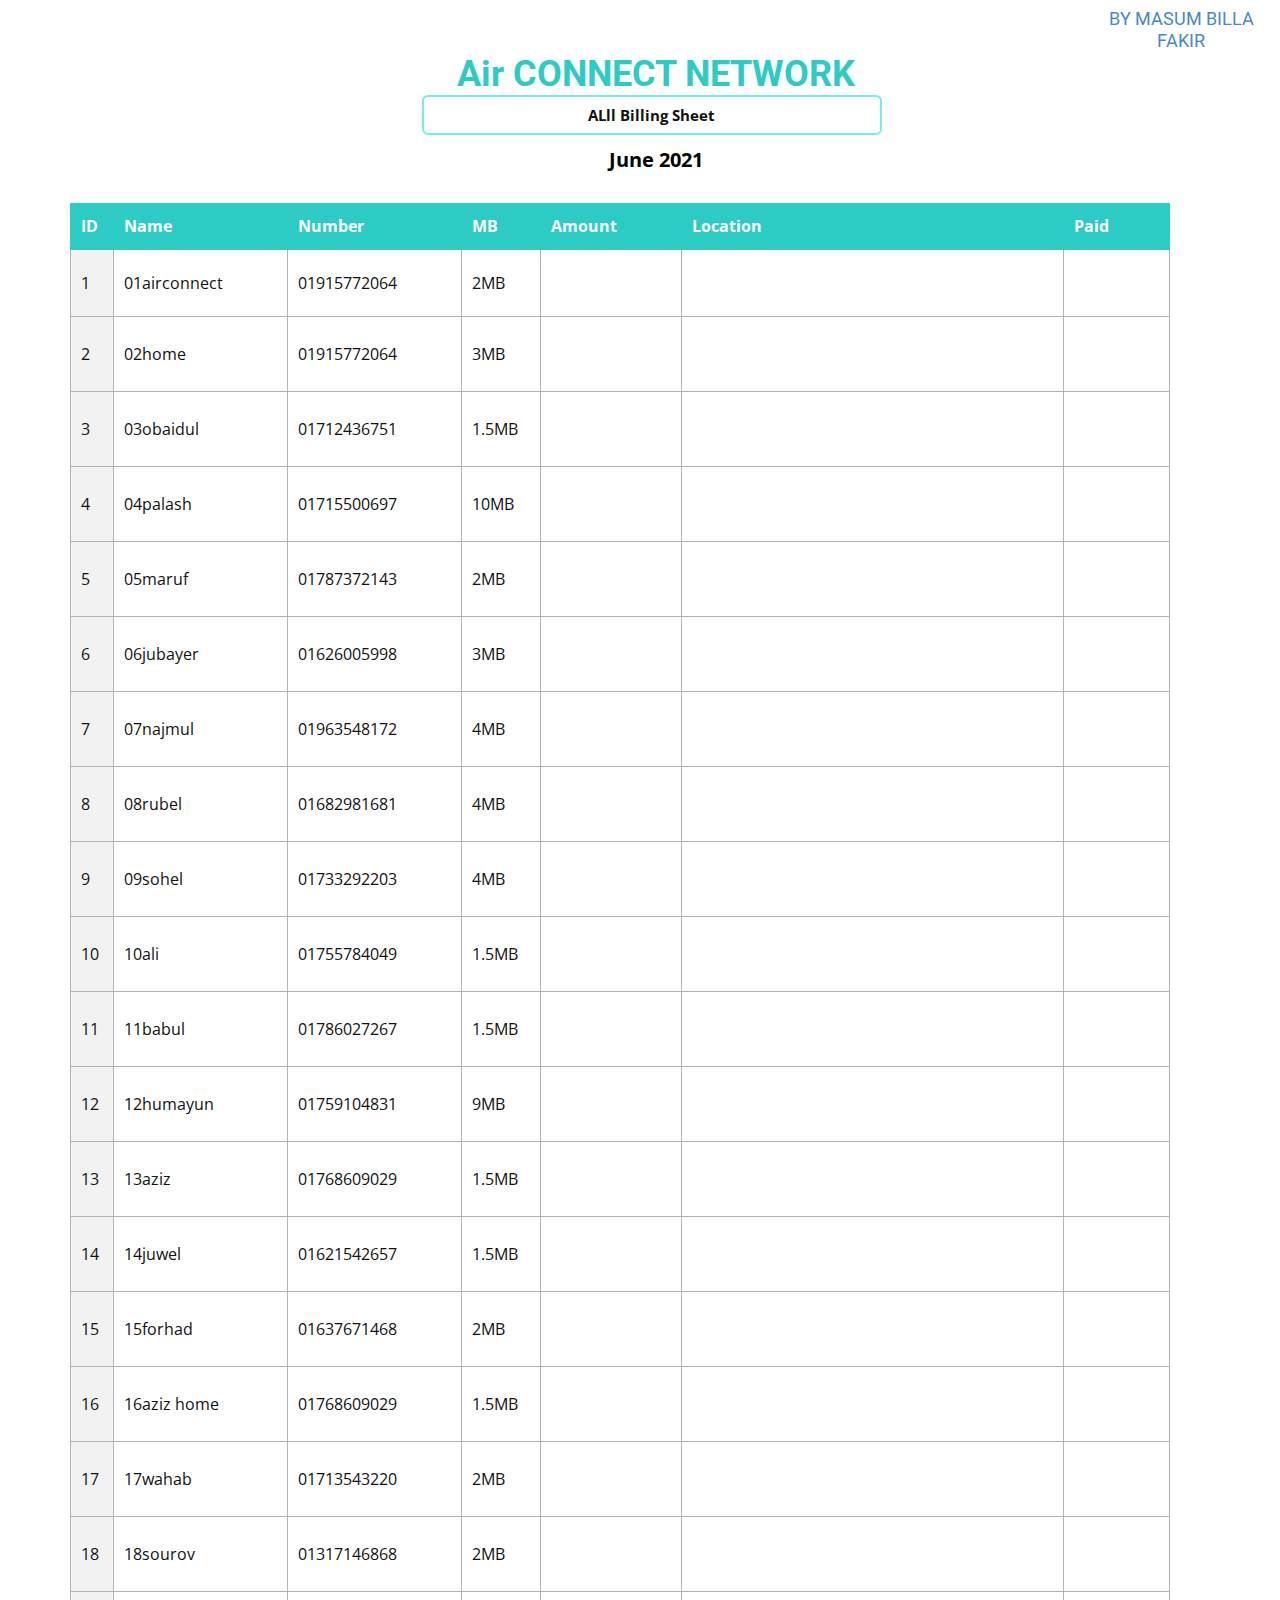
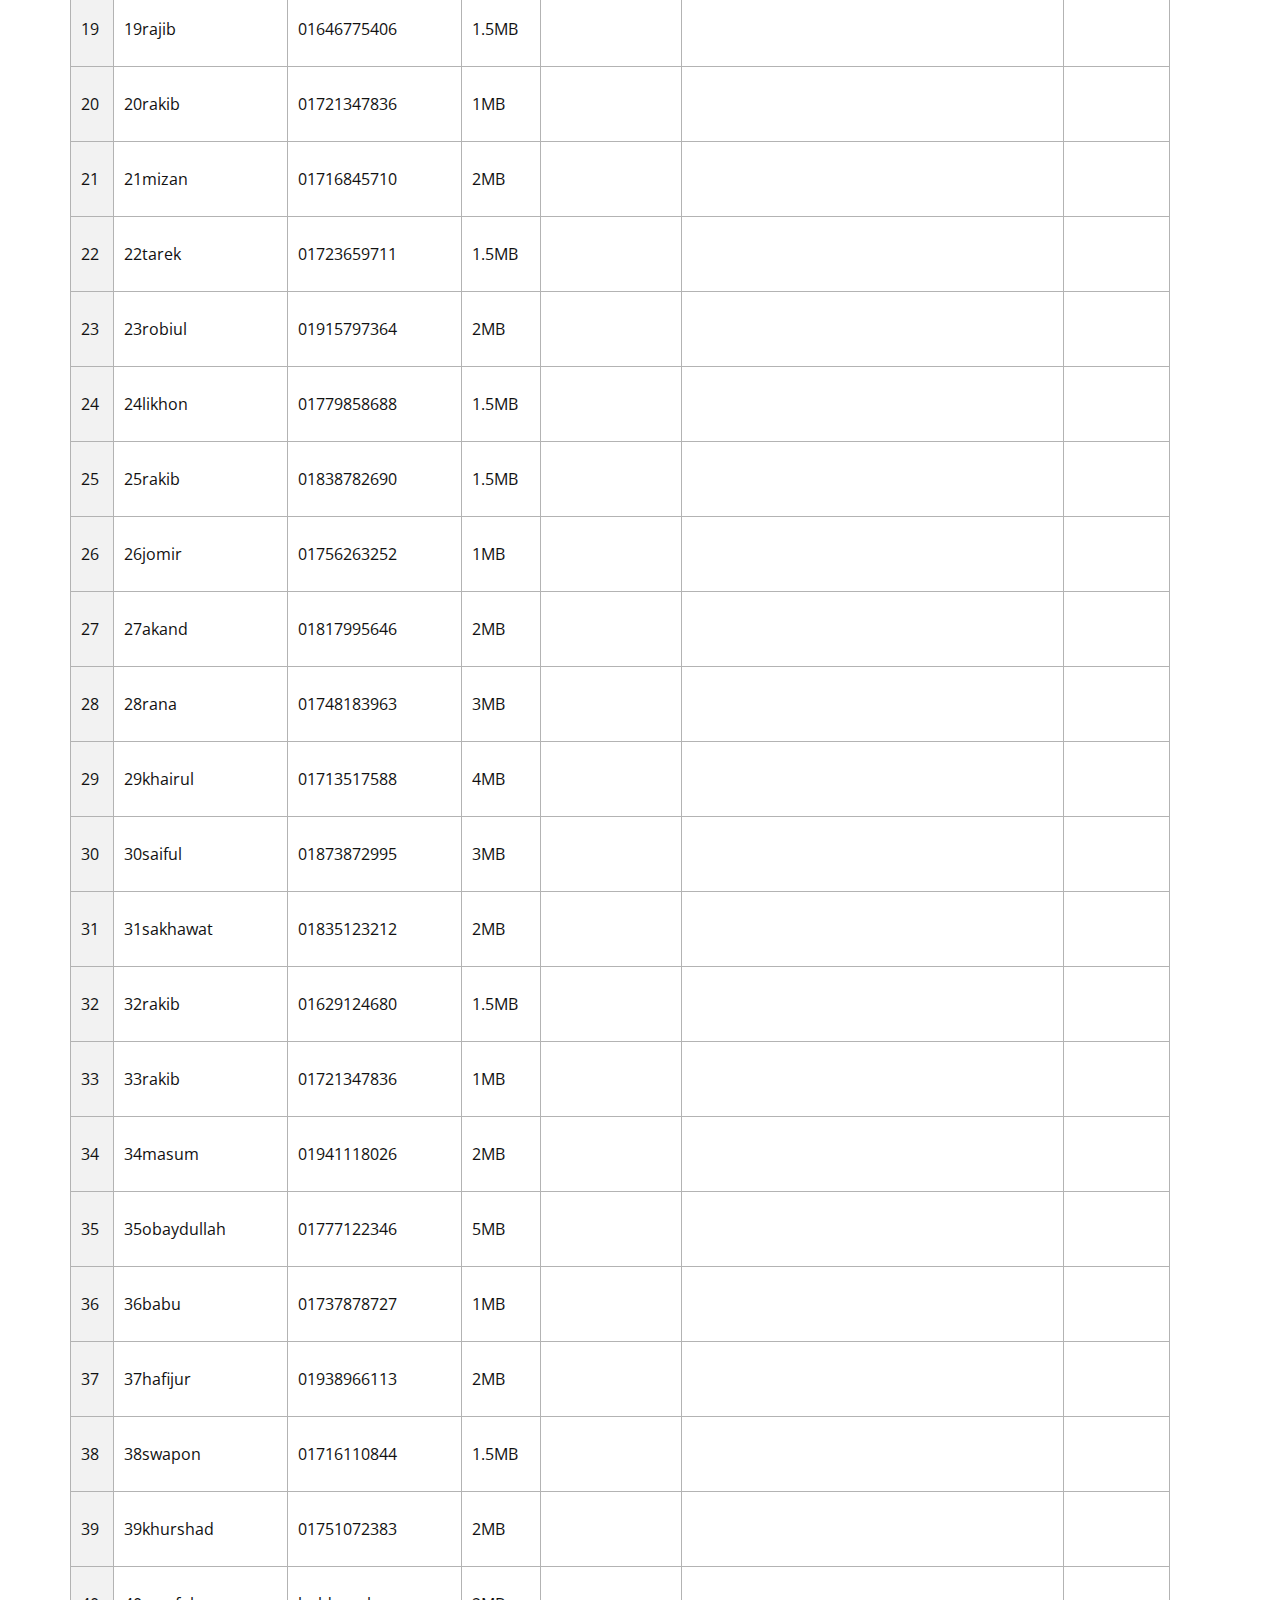
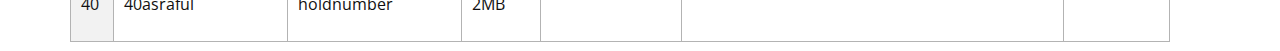
<file: index.html>
<!DOCTYPE html>
<html style="font-size: 16px;">
  <head>
    <meta name="viewport" content="width=device-width, initial-scale=1.0">
    <meta charset="utf-8">
    <meta name="keywords" content="Air CONNECT NETWORK">
    <meta name="description" content="">
    <meta name="page_type" content="np-template-header-footer-from-plugin">
    <title>Page 2</title>
    <link rel="stylesheet" href="nicepage.css" media="screen">
<link rel="stylesheet" href="Page-2.css" media="screen">
    <script class="u-script" type="text/javascript" src="jquery.js" defer=""></script>
    <script class="u-script" type="text/javascript" src="nicepage.js" defer=""></script>
    <meta name="generator" content="Nicepage 3.16.1, nicepage.com">
    <link id="u-theme-google-font" rel="stylesheet" href="https://fonts.googleapis.com/css?family=Roboto:100,100i,300,300i,400,400i,500,500i,700,700i,900,900i|Open+Sans:300,300i,400,400i,600,600i,700,700i,800,800i">
    
    
    <script type="application/ld+json">{
		"@context": "http://schema.org",
		"@type": "Organization",
		"name": "",
		"url": "index.html"
}</script>
    <meta property="og:title" content="Page 2">
    <meta property="og:type" content="website">
    <meta name="theme-color" content="#478ac9">
    <link rel="canonical" href="index.html">
    <meta property="og:url" content="index.html">
  </head>
  <body class="u-body">
    <section class="u-align-center u-clearfix u-section-1" id="sec-bb5a">
      <div class="u-clearfix u-sheet u-sheet-1">
        <h6 class="u-text u-text-1">
          <a class="u-active-none u-border-none u-btn u-button-link u-button-style u-hover-none u-none u-text-palette-1-base u-btn-1" href="null">BY MASUM BILLA FAKIR</a>
        </h6>
        <h2 class="u-text u-text-palette-4-base u-text-2">Air CONNECT NETWORK</h2>
        <a href="" class="u-border-2 u-border-palette-4-light-1 u-btn u-btn-round u-button-style u-hover-palette-2-base u-none u-radius-6 u-text-body-color u-text-hover-white u-btn-2">ALll Billing Sheet</a>
        <p class="u-large-text u-text u-text-black u-text-variant u-text-3">June 2021</p>
        <div class="u-table u-table-responsive u-table-1">
          <table class="u-table-entity u-table-entity-1">
            <colgroup>
              <col width="3.9%">
              <col width="15.8%">
              <col width="15.9%">
              <col width="7.2%">
              <col width="12.8%">
              <col width="34.8%">
              <col width="9.7%">
            </colgroup>
            <thead class="u-palette-4-base u-table-header u-table-header-1">
              <tr style="height: 46px;">
                <th class="u-border-1 u-border-palette-4-base u-table-cell">ID</th>
                <th class="u-border-1 u-border-palette-4-base u-table-cell">Name</th>
                <th class="u-border-1 u-border-palette-4-base u-table-cell">Number</th>
                <th class="u-border-1 u-border-palette-4-base u-table-cell">MB</th>
                <th class="u-border-1 u-border-palette-4-base u-table-cell">Amount</th>
                <th class="u-border-1 u-border-palette-4-base u-table-cell">Location</th>
                <th class="u-border-1 u-border-palette-4-base u-table-cell">Paid</th>
              </tr>
            </thead>
            <tbody class="u-table-body">
              <tr style="height: 67px;">
                <td class="u-border-1 u-border-grey-30 u-first-column u-grey-5 u-table-cell u-table-cell-8">1</td>
                <td class="u-border-1 u-border-grey-30 u-table-cell">01airconnect</td>
                <td class="u-border-1 u-border-grey-30 u-table-cell">01915772064</td>
                <td class="u-border-1 u-border-grey-30 u-table-cell">2MB</td>
                <td class="u-border-1 u-border-grey-30 u-table-cell"></td>
                <td class="u-border-1 u-border-grey-30 u-table-cell"></td>
                <td class="u-border-1 u-border-grey-30 u-table-cell"> &nbsp; </td>
              </tr>
              <tr style="height: 75px;">
                <td class="u-border-1 u-border-grey-30 u-first-column u-grey-5 u-table-cell u-table-cell-15">2</td>
                <td class="u-border-1 u-border-grey-30 u-table-cell">02home</td>
                <td class="u-border-1 u-border-grey-30 u-table-cell">01915772064</td>
                <td class="u-border-1 u-border-grey-30 u-table-cell">3MB</td>
                <td class="u-border-1 u-border-grey-30 u-table-cell"></td>
                <td class="u-border-1 u-border-grey-30 u-table-cell"></td>
                <td class="u-border-1 u-border-grey-30 u-table-cell"></td>
              </tr>
              <tr style="height: 75px;">
                <td class="u-border-1 u-border-grey-30 u-first-column u-grey-5 u-table-cell u-table-cell-22">3</td>
                <td class="u-border-1 u-border-grey-30 u-table-cell">03obaidul</td>
                <td class="u-border-1 u-border-grey-30 u-table-cell">01712436751</td>
                <td class="u-border-1 u-border-grey-30 u-table-cell">1.5MB</td>
                <td class="u-border-1 u-border-grey-30 u-table-cell"></td>
                <td class="u-border-1 u-border-grey-30 u-table-cell"></td>
                <td class="u-border-1 u-border-grey-30 u-table-cell"></td>
              </tr>
              <tr style="height: 75px;">
                <td class="u-border-1 u-border-grey-30 u-first-column u-grey-5 u-table-cell u-table-cell-29">4</td>
                <td class="u-border-1 u-border-grey-30 u-table-cell">04palash</td>
                <td class="u-border-1 u-border-grey-30 u-table-cell">01715500697</td>
                <td class="u-border-1 u-border-grey-30 u-table-cell">10MB</td>
                <td class="u-border-1 u-border-grey-30 u-table-cell"></td>
                <td class="u-border-1 u-border-grey-30 u-table-cell"></td>
                <td class="u-border-1 u-border-grey-30 u-table-cell"></td>
              </tr>
              <tr style="height: 75px;">
                <td class="u-border-1 u-border-grey-30 u-grey-5 u-table-cell u-table-cell-36">5</td>
                <td class="u-border-1 u-border-grey-30 u-table-cell">05maruf</td>
                <td class="u-border-1 u-border-grey-30 u-table-cell">01787372143</td>
                <td class="u-border-1 u-border-grey-30 u-table-cell">2MB</td>
                <td class="u-border-1 u-border-grey-30 u-table-cell"></td>
                <td class="u-border-1 u-border-grey-30 u-table-cell"></td>
                <td class="u-border-1 u-border-grey-30 u-table-cell"></td>
              </tr>
              <tr style="height: 75px;">
                <td class="u-border-1 u-border-grey-30 u-grey-5 u-table-cell u-table-cell-43">6</td>
                <td class="u-border-1 u-border-grey-30 u-table-cell">06jubayer</td>
                <td class="u-border-1 u-border-grey-30 u-table-cell">01626005998</td>
                <td class="u-border-1 u-border-grey-30 u-table-cell">3MB</td>
                <td class="u-border-1 u-border-grey-30 u-table-cell"></td>
                <td class="u-border-1 u-border-grey-30 u-table-cell"></td>
                <td class="u-border-1 u-border-grey-30 u-table-cell"></td>
              </tr>
              <tr style="height: 75px;">
                <td class="u-border-1 u-border-grey-30 u-grey-5 u-table-cell u-table-cell-50">7</td>
                <td class="u-border-1 u-border-grey-30 u-table-cell">07najmul</td>
                <td class="u-border-1 u-border-grey-30 u-table-cell">01963548172</td>
                <td class="u-border-1 u-border-grey-30 u-table-cell">4MB</td>
                <td class="u-border-1 u-border-grey-30 u-table-cell"></td>
                <td class="u-border-1 u-border-grey-30 u-table-cell"></td>
                <td class="u-border-1 u-border-grey-30 u-table-cell"></td>
              </tr>
              <tr style="height: 75px;">
                <td class="u-border-1 u-border-grey-30 u-grey-5 u-table-cell u-table-cell-57">8</td>
                <td class="u-border-1 u-border-grey-30 u-table-cell">08rubel</td>
                <td class="u-border-1 u-border-grey-30 u-table-cell">01682981681</td>
                <td class="u-border-1 u-border-grey-30 u-table-cell">4MB</td>
                <td class="u-border-1 u-border-grey-30 u-table-cell"></td>
                <td class="u-border-1 u-border-grey-30 u-table-cell"></td>
                <td class="u-border-1 u-border-grey-30 u-table-cell"></td>
              </tr>
              <tr style="height: 75px;">
                <td class="u-border-1 u-border-grey-30 u-grey-5 u-table-cell u-table-cell-64">9</td>
                <td class="u-border-1 u-border-grey-30 u-table-cell">09sohel</td>
                <td class="u-border-1 u-border-grey-30 u-table-cell">01733292203</td>
                <td class="u-border-1 u-border-grey-30 u-table-cell">4MB</td>
                <td class="u-border-1 u-border-grey-30 u-table-cell"></td>
                <td class="u-border-1 u-border-grey-30 u-table-cell"></td>
                <td class="u-border-1 u-border-grey-30 u-table-cell"></td>
              </tr>
              <tr style="height: 75px;">
                <td class="u-border-1 u-border-grey-30 u-grey-5 u-table-cell u-table-cell-71">10</td>
                <td class="u-border-1 u-border-grey-30 u-table-cell">10ali</td>
                <td class="u-border-1 u-border-grey-30 u-table-cell">01755784049</td>
                <td class="u-border-1 u-border-grey-30 u-table-cell">1.5MB</td>
                <td class="u-border-1 u-border-grey-30 u-table-cell"></td>
                <td class="u-border-1 u-border-grey-30 u-table-cell"></td>
                <td class="u-border-1 u-border-grey-30 u-table-cell"></td>
              </tr>
              <tr style="height: 75px;">
                <td class="u-border-1 u-border-grey-30 u-grey-5 u-table-cell u-table-cell-78">11</td>
                <td class="u-border-1 u-border-grey-30 u-table-cell">11babul</td>
                <td class="u-border-1 u-border-grey-30 u-table-cell">01786027267</td>
                <td class="u-border-1 u-border-grey-30 u-table-cell">1.5MB</td>
                <td class="u-border-1 u-border-grey-30 u-table-cell"></td>
                <td class="u-border-1 u-border-grey-30 u-table-cell"></td>
                <td class="u-border-1 u-border-grey-30 u-table-cell"></td>
              </tr>
              <tr style="height: 75px;">
                <td class="u-border-1 u-border-grey-30 u-grey-5 u-table-cell u-table-cell-85">12</td>
                <td class="u-border-1 u-border-grey-30 u-table-cell">12humayun</td>
                <td class="u-border-1 u-border-grey-30 u-table-cell">01759104831</td>
                <td class="u-border-1 u-border-grey-30 u-table-cell">9MB</td>
                <td class="u-border-1 u-border-grey-30 u-table-cell"></td>
                <td class="u-border-1 u-border-grey-30 u-table-cell"></td>
                <td class="u-border-1 u-border-grey-30 u-table-cell"></td>
              </tr>
              <tr style="height: 75px;">
                <td class="u-border-1 u-border-grey-30 u-grey-5 u-table-cell u-table-cell-92">13</td>
                <td class="u-border-1 u-border-grey-30 u-table-cell">13aziz</td>
                <td class="u-border-1 u-border-grey-30 u-table-cell">01768609029</td>
                <td class="u-border-1 u-border-grey-30 u-table-cell">1.5MB</td>
                <td class="u-border-1 u-border-grey-30 u-table-cell"></td>
                <td class="u-border-1 u-border-grey-30 u-table-cell"></td>
                <td class="u-border-1 u-border-grey-30 u-table-cell"></td>
              </tr>
              <tr style="height: 75px;">
                <td class="u-border-1 u-border-grey-30 u-grey-5 u-table-cell u-table-cell-99">14</td>
                <td class="u-border-1 u-border-grey-30 u-table-cell">14juwel</td>
                <td class="u-border-1 u-border-grey-30 u-table-cell">01621542657</td>
                <td class="u-border-1 u-border-grey-30 u-table-cell">1.5MB</td>
                <td class="u-border-1 u-border-grey-30 u-table-cell"></td>
                <td class="u-border-1 u-border-grey-30 u-table-cell"></td>
                <td class="u-border-1 u-border-grey-30 u-table-cell"></td>
              </tr>
              <tr style="height: 75px;">
                <td class="u-border-1 u-border-grey-30 u-grey-5 u-table-cell u-table-cell-106">15</td>
                <td class="u-border-1 u-border-grey-30 u-table-cell">15forhad</td>
                <td class="u-border-1 u-border-grey-30 u-table-cell">01637671468</td>
                <td class="u-border-1 u-border-grey-30 u-table-cell">2MB</td>
                <td class="u-border-1 u-border-grey-30 u-table-cell"></td>
                <td class="u-border-1 u-border-grey-30 u-table-cell"></td>
                <td class="u-border-1 u-border-grey-30 u-table-cell"></td>
              </tr>
              <tr style="height: 75px;">
                <td class="u-border-1 u-border-grey-30 u-grey-5 u-table-cell u-table-cell-113">16</td>
                <td class="u-border-1 u-border-grey-30 u-table-cell">16aziz home</td>
                <td class="u-border-1 u-border-grey-30 u-table-cell">01768609029</td>
                <td class="u-border-1 u-border-grey-30 u-table-cell">1.5MB</td>
                <td class="u-border-1 u-border-grey-30 u-table-cell"></td>
                <td class="u-border-1 u-border-grey-30 u-table-cell"></td>
                <td class="u-border-1 u-border-grey-30 u-table-cell"></td>
              </tr>
              <tr style="height: 75px;">
                <td class="u-border-1 u-border-grey-30 u-grey-5 u-table-cell u-table-cell-120">17</td>
                <td class="u-border-1 u-border-grey-30 u-table-cell">17wahab</td>
                <td class="u-border-1 u-border-grey-30 u-table-cell">01713543220</td>
                <td class="u-border-1 u-border-grey-30 u-table-cell">2MB</td>
                <td class="u-border-1 u-border-grey-30 u-table-cell"></td>
                <td class="u-border-1 u-border-grey-30 u-table-cell"></td>
                <td class="u-border-1 u-border-grey-30 u-table-cell"></td>
              </tr>
              <tr style="height: 75px;">
                <td class="u-border-1 u-border-grey-30 u-grey-5 u-table-cell u-table-cell-127">18</td>
                <td class="u-border-1 u-border-grey-30 u-table-cell">18sourov</td>
                <td class="u-border-1 u-border-grey-30 u-table-cell">01317146868</td>
                <td class="u-border-1 u-border-grey-30 u-table-cell">2MB</td>
                <td class="u-border-1 u-border-grey-30 u-table-cell"></td>
                <td class="u-border-1 u-border-grey-30 u-table-cell"></td>
                <td class="u-border-1 u-border-grey-30 u-table-cell"></td>
              </tr>
              <tr style="height: 75px;">
                <td class="u-border-1 u-border-grey-30 u-grey-5 u-table-cell u-table-cell-134">19</td>
                <td class="u-border-1 u-border-grey-30 u-table-cell">19rajib</td>
                <td class="u-border-1 u-border-grey-30 u-table-cell">01646775406</td>
                <td class="u-border-1 u-border-grey-30 u-table-cell">1.5MB</td>
                <td class="u-border-1 u-border-grey-30 u-table-cell"></td>
                <td class="u-border-1 u-border-grey-30 u-table-cell"></td>
                <td class="u-border-1 u-border-grey-30 u-table-cell"></td>
              </tr>
              <tr style="height: 75px;">
                <td class="u-border-1 u-border-grey-30 u-grey-5 u-table-cell u-table-cell-141">20</td>
                <td class="u-border-1 u-border-grey-30 u-table-cell">20rakib</td>
                <td class="u-border-1 u-border-grey-30 u-table-cell">01721347836</td>
                <td class="u-border-1 u-border-grey-30 u-table-cell">1MB</td>
                <td class="u-border-1 u-border-grey-30 u-table-cell"></td>
                <td class="u-border-1 u-border-grey-30 u-table-cell"></td>
                <td class="u-border-1 u-border-grey-30 u-table-cell"></td>
              </tr>
              <tr style="height: 75px;">
                <td class="u-border-1 u-border-grey-30 u-grey-5 u-table-cell u-table-cell-148">21</td>
                <td class="u-border-1 u-border-grey-30 u-table-cell">21mizan</td>
                <td class="u-border-1 u-border-grey-30 u-table-cell">01716845710</td>
                <td class="u-border-1 u-border-grey-30 u-table-cell">2MB</td>
                <td class="u-border-1 u-border-grey-30 u-table-cell"></td>
                <td class="u-border-1 u-border-grey-30 u-table-cell"></td>
                <td class="u-border-1 u-border-grey-30 u-table-cell"></td>
              </tr>
              <tr style="height: 75px;">
                <td class="u-border-1 u-border-grey-30 u-grey-5 u-table-cell u-table-cell-155">22</td>
                <td class="u-border-1 u-border-grey-30 u-table-cell">22tarek</td>
                <td class="u-border-1 u-border-grey-30 u-table-cell">01723659711</td>
                <td class="u-border-1 u-border-grey-30 u-table-cell">1.5MB</td>
                <td class="u-border-1 u-border-grey-30 u-table-cell"></td>
                <td class="u-border-1 u-border-grey-30 u-table-cell"></td>
                <td class="u-border-1 u-border-grey-30 u-table-cell"></td>
              </tr>
              <tr style="height: 75px;">
                <td class="u-border-1 u-border-grey-30 u-grey-5 u-table-cell u-table-cell-162">23</td>
                <td class="u-border-1 u-border-grey-30 u-table-cell">23robiul</td>
                <td class="u-border-1 u-border-grey-30 u-table-cell">01915797364</td>
                <td class="u-border-1 u-border-grey-30 u-table-cell">2MB</td>
                <td class="u-border-1 u-border-grey-30 u-table-cell"></td>
                <td class="u-border-1 u-border-grey-30 u-table-cell"></td>
                <td class="u-border-1 u-border-grey-30 u-table-cell"></td>
              </tr>
              <tr style="height: 75px;">
                <td class="u-border-1 u-border-grey-30 u-grey-5 u-table-cell u-table-cell-169">24</td>
                <td class="u-border-1 u-border-grey-30 u-table-cell">24likhon</td>
                <td class="u-border-1 u-border-grey-30 u-table-cell">01779858688</td>
                <td class="u-border-1 u-border-grey-30 u-table-cell">1.5MB</td>
                <td class="u-border-1 u-border-grey-30 u-table-cell"></td>
                <td class="u-border-1 u-border-grey-30 u-table-cell"></td>
                <td class="u-border-1 u-border-grey-30 u-table-cell"></td>
              </tr>
              <tr style="height: 75px;">
                <td class="u-border-1 u-border-grey-30 u-grey-5 u-table-cell u-table-cell-176">25</td>
                <td class="u-border-1 u-border-grey-30 u-table-cell">25rakib</td>
                <td class="u-border-1 u-border-grey-30 u-table-cell">01838782690</td>
                <td class="u-border-1 u-border-grey-30 u-table-cell">1.5MB</td>
                <td class="u-border-1 u-border-grey-30 u-table-cell"></td>
                <td class="u-border-1 u-border-grey-30 u-table-cell"></td>
                <td class="u-border-1 u-border-grey-30 u-table-cell"></td>
              </tr>
              <tr style="height: 75px;">
                <td class="u-border-1 u-border-grey-30 u-grey-5 u-table-cell u-table-cell-183">26</td>
                <td class="u-border-1 u-border-grey-30 u-table-cell">26jomir</td>
                <td class="u-border-1 u-border-grey-30 u-table-cell">01756263252</td>
                <td class="u-border-1 u-border-grey-30 u-table-cell">1MB</td>
                <td class="u-border-1 u-border-grey-30 u-table-cell"></td>
                <td class="u-border-1 u-border-grey-30 u-table-cell"></td>
                <td class="u-border-1 u-border-grey-30 u-table-cell"></td>
              </tr>
              <tr style="height: 75px;">
                <td class="u-border-1 u-border-grey-30 u-grey-5 u-table-cell u-table-cell-190">27</td>
                <td class="u-border-1 u-border-grey-30 u-table-cell">27akand</td>
                <td class="u-border-1 u-border-grey-30 u-table-cell">01817995646</td>
                <td class="u-border-1 u-border-grey-30 u-table-cell">2MB</td>
                <td class="u-border-1 u-border-grey-30 u-table-cell"></td>
                <td class="u-border-1 u-border-grey-30 u-table-cell"></td>
                <td class="u-border-1 u-border-grey-30 u-table-cell"></td>
              </tr>
              <tr style="height: 75px;">
                <td class="u-border-1 u-border-grey-30 u-grey-5 u-table-cell u-table-cell-197">28</td>
                <td class="u-border-1 u-border-grey-30 u-table-cell">28rana</td>
                <td class="u-border-1 u-border-grey-30 u-table-cell">01748183963</td>
                <td class="u-border-1 u-border-grey-30 u-table-cell">3MB</td>
                <td class="u-border-1 u-border-grey-30 u-table-cell"></td>
                <td class="u-border-1 u-border-grey-30 u-table-cell"></td>
                <td class="u-border-1 u-border-grey-30 u-table-cell"></td>
              </tr>
              <tr style="height: 75px;">
                <td class="u-border-1 u-border-grey-30 u-grey-5 u-table-cell u-table-cell-204">29</td>
                <td class="u-border-1 u-border-grey-30 u-table-cell">29khairul</td>
                <td class="u-border-1 u-border-grey-30 u-table-cell">01713517588</td>
                <td class="u-border-1 u-border-grey-30 u-table-cell">4MB</td>
                <td class="u-border-1 u-border-grey-30 u-table-cell"></td>
                <td class="u-border-1 u-border-grey-30 u-table-cell"></td>
                <td class="u-border-1 u-border-grey-30 u-table-cell"></td>
              </tr>
              <tr style="height: 75px;">
                <td class="u-border-1 u-border-grey-30 u-grey-5 u-table-cell u-table-cell-211">30</td>
                <td class="u-border-1 u-border-grey-30 u-table-cell">30saiful</td>
                <td class="u-border-1 u-border-grey-30 u-table-cell">01873872995</td>
                <td class="u-border-1 u-border-grey-30 u-table-cell">3MB</td>
                <td class="u-border-1 u-border-grey-30 u-table-cell"></td>
                <td class="u-border-1 u-border-grey-30 u-table-cell"></td>
                <td class="u-border-1 u-border-grey-30 u-table-cell"></td>
              </tr>
              <tr style="height: 75px;">
                <td class="u-border-1 u-border-grey-30 u-grey-5 u-table-cell u-table-cell-218">31</td>
                <td class="u-border-1 u-border-grey-30 u-table-cell">31sakhawat</td>
                <td class="u-border-1 u-border-grey-30 u-table-cell">01835123212</td>
                <td class="u-border-1 u-border-grey-30 u-table-cell">2MB</td>
                <td class="u-border-1 u-border-grey-30 u-table-cell"></td>
                <td class="u-border-1 u-border-grey-30 u-table-cell"></td>
                <td class="u-border-1 u-border-grey-30 u-table-cell"></td>
              </tr>
              <tr style="height: 75px;">
                <td class="u-border-1 u-border-grey-30 u-grey-5 u-table-cell u-table-cell-225">32</td>
                <td class="u-border-1 u-border-grey-30 u-table-cell">32rakib</td>
                <td class="u-border-1 u-border-grey-30 u-table-cell">01629124680</td>
                <td class="u-border-1 u-border-grey-30 u-table-cell">1.5MB</td>
                <td class="u-border-1 u-border-grey-30 u-table-cell"></td>
                <td class="u-border-1 u-border-grey-30 u-table-cell"></td>
                <td class="u-border-1 u-border-grey-30 u-table-cell"></td>
              </tr>
              <tr style="height: 75px;">
                <td class="u-border-1 u-border-grey-30 u-grey-5 u-table-cell u-table-cell-232">33</td>
                <td class="u-border-1 u-border-grey-30 u-table-cell">33rakib</td>
                <td class="u-border-1 u-border-grey-30 u-table-cell">01721347836</td>
                <td class="u-border-1 u-border-grey-30 u-table-cell">1MB</td>
                <td class="u-border-1 u-border-grey-30 u-table-cell"></td>
                <td class="u-border-1 u-border-grey-30 u-table-cell"></td>
                <td class="u-border-1 u-border-grey-30 u-table-cell"></td>
              </tr>
              <tr style="height: 75px;">
                <td class="u-border-1 u-border-grey-30 u-grey-5 u-table-cell u-table-cell-239">34</td>
                <td class="u-border-1 u-border-grey-30 u-table-cell">34masum</td>
                <td class="u-border-1 u-border-grey-30 u-table-cell">01941118026</td>
                <td class="u-border-1 u-border-grey-30 u-table-cell">2MB</td>
                <td class="u-border-1 u-border-grey-30 u-table-cell"></td>
                <td class="u-border-1 u-border-grey-30 u-table-cell"></td>
                <td class="u-border-1 u-border-grey-30 u-table-cell"></td>
              </tr>
              <tr style="height: 75px;">
                <td class="u-border-1 u-border-grey-30 u-grey-5 u-table-cell u-table-cell-246">35</td>
                <td class="u-border-1 u-border-grey-30 u-table-cell">35obaydullah</td>
                <td class="u-border-1 u-border-grey-30 u-table-cell">01777122346</td>
                <td class="u-border-1 u-border-grey-30 u-table-cell">5MB</td>
                <td class="u-border-1 u-border-grey-30 u-table-cell"></td>
                <td class="u-border-1 u-border-grey-30 u-table-cell"></td>
                <td class="u-border-1 u-border-grey-30 u-table-cell"></td>
              </tr>
              <tr style="height: 75px;">
                <td class="u-border-1 u-border-grey-30 u-grey-5 u-table-cell u-table-cell-253">36</td>
                <td class="u-border-1 u-border-grey-30 u-table-cell">36babu</td>
                <td class="u-border-1 u-border-grey-30 u-table-cell">01737878727</td>
                <td class="u-border-1 u-border-grey-30 u-table-cell">1MB</td>
                <td class="u-border-1 u-border-grey-30 u-table-cell"></td>
                <td class="u-border-1 u-border-grey-30 u-table-cell"></td>
                <td class="u-border-1 u-border-grey-30 u-table-cell"></td>
              </tr>
              <tr style="height: 75px;">
                <td class="u-border-1 u-border-grey-30 u-grey-5 u-table-cell u-table-cell-260">37</td>
                <td class="u-border-1 u-border-grey-30 u-table-cell">37hafijur</td>
                <td class="u-border-1 u-border-grey-30 u-table-cell">01938966113</td>
                <td class="u-border-1 u-border-grey-30 u-table-cell">2MB</td>
                <td class="u-border-1 u-border-grey-30 u-table-cell"></td>
                <td class="u-border-1 u-border-grey-30 u-table-cell"></td>
                <td class="u-border-1 u-border-grey-30 u-table-cell"></td>
              </tr>
              <tr style="height: 75px;">
                <td class="u-border-1 u-border-grey-30 u-grey-5 u-table-cell u-table-cell-267">38</td>
                <td class="u-border-1 u-border-grey-30 u-table-cell">38swapon</td>
                <td class="u-border-1 u-border-grey-30 u-table-cell">01716110844</td>
                <td class="u-border-1 u-border-grey-30 u-table-cell">1.5MB</td>
                <td class="u-border-1 u-border-grey-30 u-table-cell"></td>
                <td class="u-border-1 u-border-grey-30 u-table-cell"></td>
                <td class="u-border-1 u-border-grey-30 u-table-cell"></td>
              </tr>
              <tr style="height: 75px;">
                <td class="u-border-1 u-border-grey-30 u-grey-5 u-table-cell u-table-cell-274">39</td>
                <td class="u-border-1 u-border-grey-30 u-table-cell">39khurshad</td>
                <td class="u-border-1 u-border-grey-30 u-table-cell">01751072383</td>
                <td class="u-border-1 u-border-grey-30 u-table-cell">2MB</td>
                <td class="u-border-1 u-border-grey-30 u-table-cell"></td>
                <td class="u-border-1 u-border-grey-30 u-table-cell"></td>
                <td class="u-border-1 u-border-grey-30 u-table-cell"></td>
              </tr>
              <tr style="height: 75px;">
                <td class="u-border-1 u-border-grey-30 u-grey-5 u-table-cell u-table-cell-281">40</td>
                <td class="u-border-1 u-border-grey-30 u-table-cell">40asraful</td>
                <td class="u-border-1 u-border-grey-30 u-table-cell">holdnumber</td>
                <td class="u-border-1 u-border-grey-30 u-table-cell">2MB</td>
                <td class="u-border-1 u-border-grey-30 u-table-cell"></td>
                <td class="u-border-1 u-border-grey-30 u-table-cell"></td>
                <td class="u-border-1 u-border-grey-30 u-table-cell"></td>
              </tr>
            </tbody>
          </table>
        </div>
      </div>
    </section>
    
    
    
  </body>
</html>
</file>
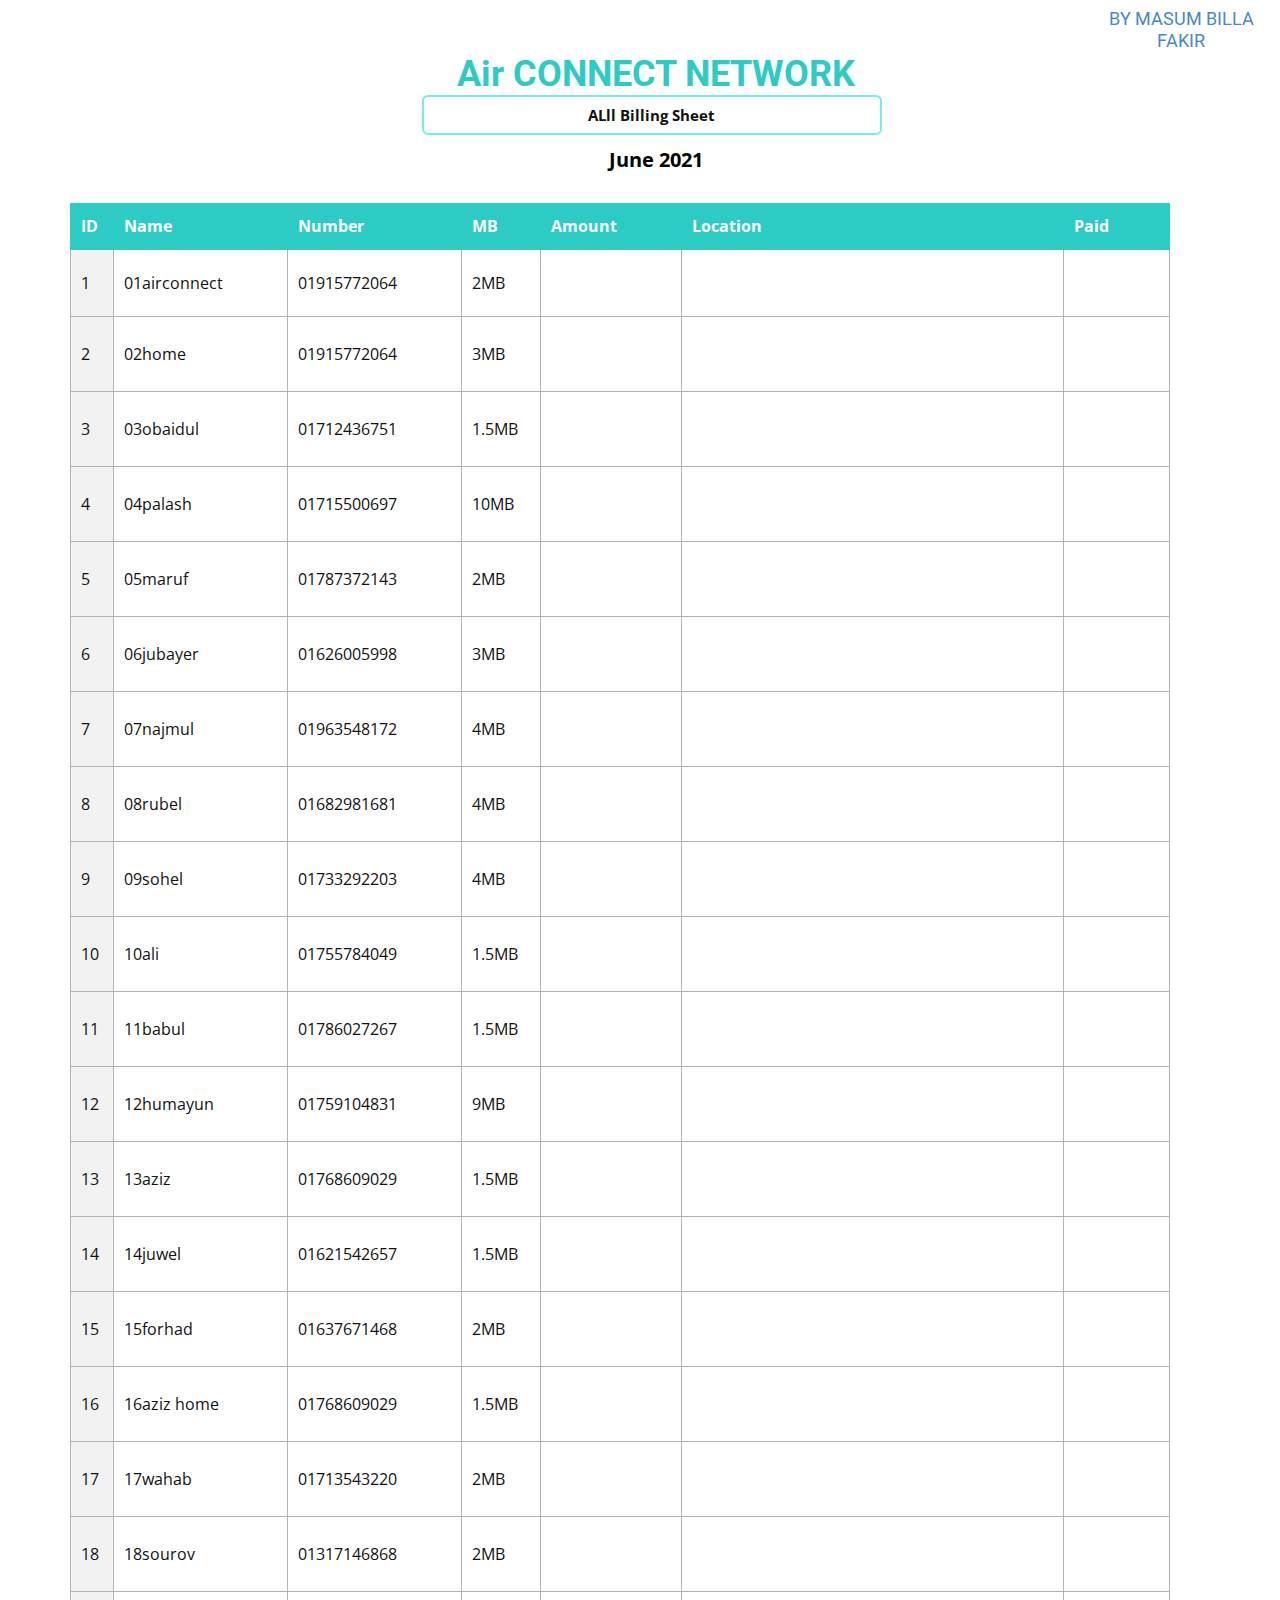
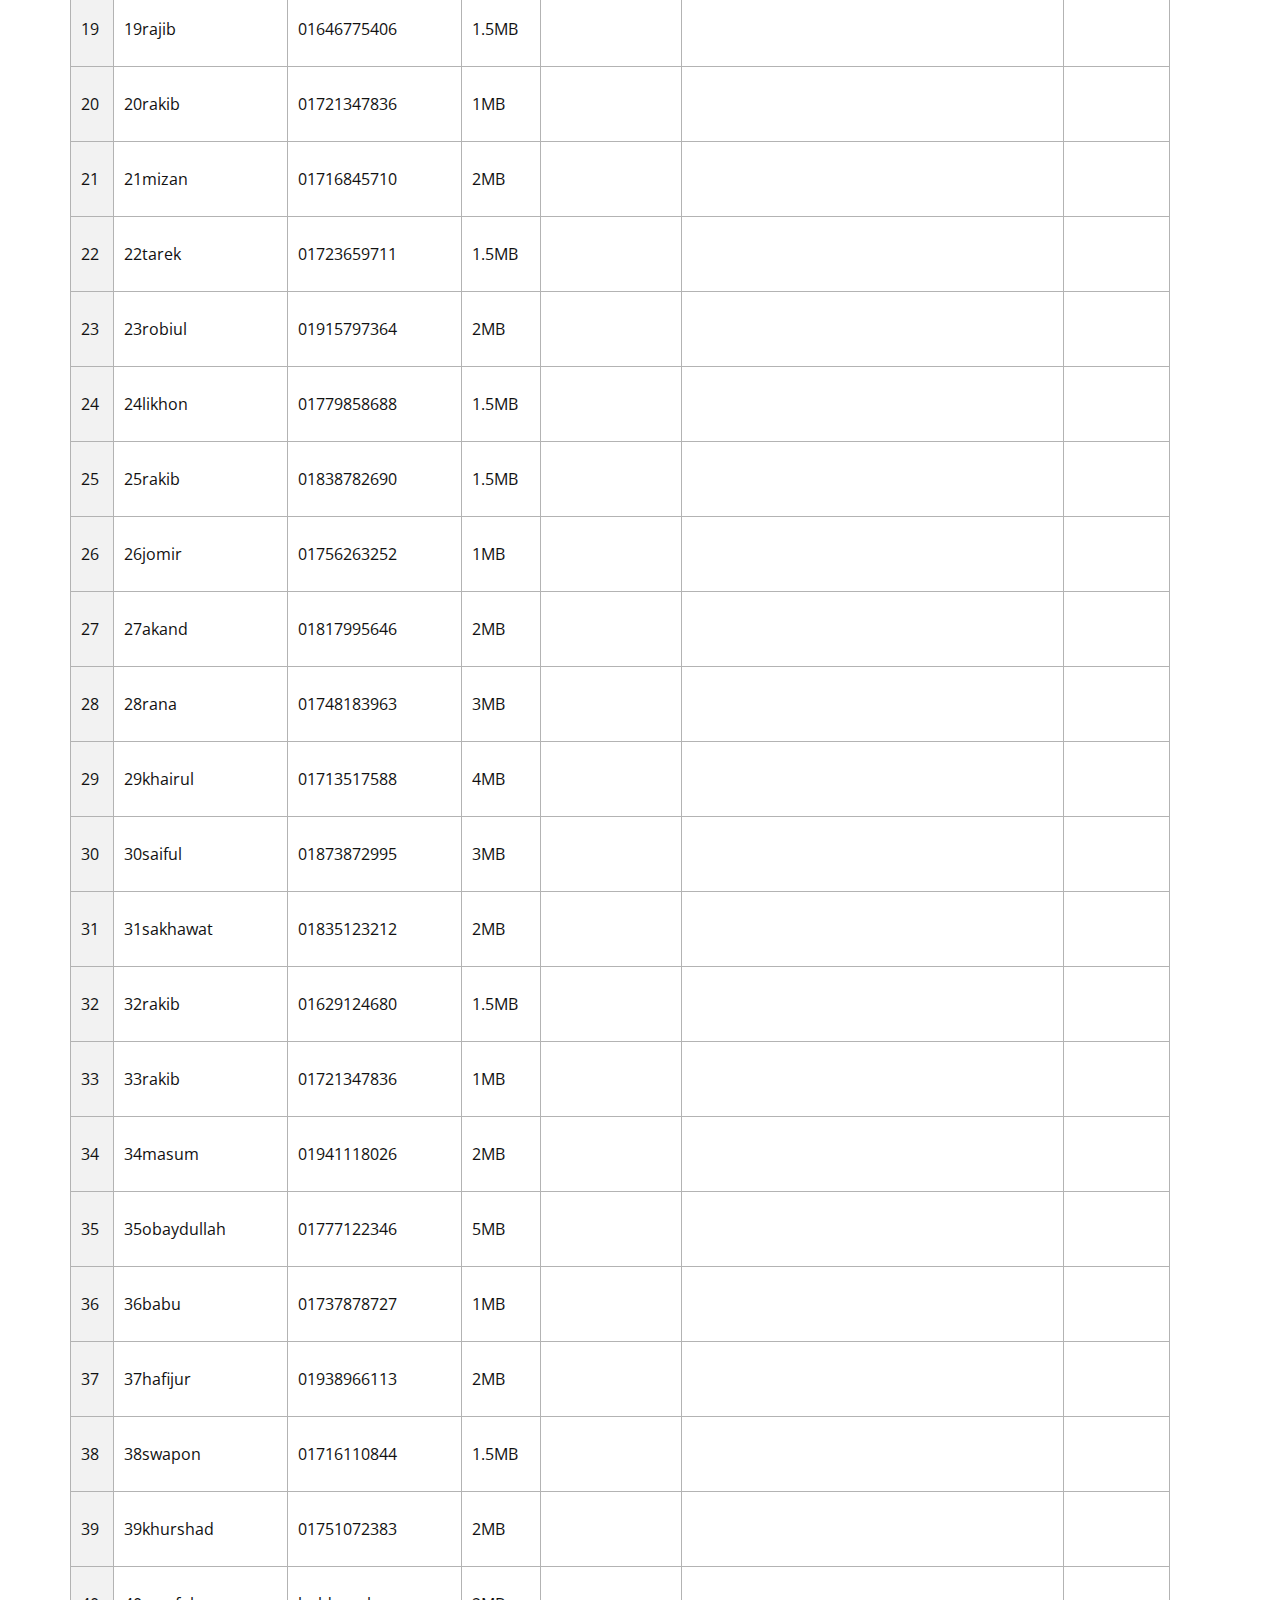
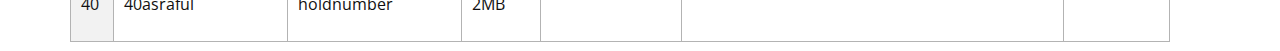
<file: Page-2.html>
<!DOCTYPE html>
<html style="font-size: 16px;">
  <head>
    <meta name="viewport" content="width=device-width, initial-scale=1.0">
    <meta charset="utf-8">
    <meta name="keywords" content="Air CONNECT NETWORK">
    <meta name="description" content="">
    <meta name="page_type" content="np-template-header-footer-from-plugin">
    <title>Page 2</title>
    <link rel="stylesheet" href="nicepage.css" media="screen">
<link rel="stylesheet" href="Page-2.css" media="screen">
    <script class="u-script" type="text/javascript" src="jquery.js" defer=""></script>
    <script class="u-script" type="text/javascript" src="nicepage.js" defer=""></script>
    <meta name="generator" content="Nicepage 3.16.1, nicepage.com">
    <link id="u-theme-google-font" rel="stylesheet" href="https://fonts.googleapis.com/css?family=Roboto:100,100i,300,300i,400,400i,500,500i,700,700i,900,900i|Open+Sans:300,300i,400,400i,600,600i,700,700i,800,800i">
    
    
    <script type="application/ld+json">{
		"@context": "http://schema.org",
		"@type": "Organization",
		"name": "",
		"url": "index.html"
}</script>
    <meta property="og:title" content="Page 2">
    <meta property="og:type" content="website">
    <meta name="theme-color" content="#478ac9">
    <link rel="canonical" href="index.html">
    <meta property="og:url" content="index.html">
  </head>
  <body class="u-body">
    <section class="u-align-center u-clearfix u-section-1" id="sec-bb5a">
      <div class="u-clearfix u-sheet u-sheet-1">
        <h6 class="u-text u-text-1">
          <a class="u-active-none u-border-none u-btn u-button-link u-button-style u-hover-none u-none u-text-palette-1-base u-btn-1" href="null">BY MASUM BILLA FAKIR</a>
        </h6>
        <h2 class="u-text u-text-palette-4-base u-text-2">Air CONNECT NETWORK</h2>
        <a href="" class="u-border-2 u-border-palette-4-light-1 u-btn u-btn-round u-button-style u-hover-palette-2-base u-none u-radius-6 u-text-body-color u-text-hover-white u-btn-2">ALll Billing Sheet</a>
        <p class="u-large-text u-text u-text-black u-text-variant u-text-3">June 2021</p>
        <div class="u-table u-table-responsive u-table-1">
          <table class="u-table-entity u-table-entity-1">
            <colgroup>
              <col width="3.9%">
              <col width="15.8%">
              <col width="15.9%">
              <col width="7.2%">
              <col width="12.8%">
              <col width="34.8%">
              <col width="9.7%">
            </colgroup>
            <thead class="u-palette-4-base u-table-header u-table-header-1">
              <tr style="height: 46px;">
                <th class="u-border-1 u-border-palette-4-base u-table-cell">ID</th>
                <th class="u-border-1 u-border-palette-4-base u-table-cell">Name</th>
                <th class="u-border-1 u-border-palette-4-base u-table-cell">Number</th>
                <th class="u-border-1 u-border-palette-4-base u-table-cell">MB</th>
                <th class="u-border-1 u-border-palette-4-base u-table-cell">Amount</th>
                <th class="u-border-1 u-border-palette-4-base u-table-cell">Location</th>
                <th class="u-border-1 u-border-palette-4-base u-table-cell">Paid</th>
              </tr>
            </thead>
            <tbody class="u-table-body">
              <tr style="height: 67px;">
                <td class="u-border-1 u-border-grey-30 u-first-column u-grey-5 u-table-cell u-table-cell-8">1</td>
                <td class="u-border-1 u-border-grey-30 u-table-cell">01airconnect</td>
                <td class="u-border-1 u-border-grey-30 u-table-cell">01915772064</td>
                <td class="u-border-1 u-border-grey-30 u-table-cell">2MB</td>
                <td class="u-border-1 u-border-grey-30 u-table-cell"></td>
                <td class="u-border-1 u-border-grey-30 u-table-cell"></td>
                <td class="u-border-1 u-border-grey-30 u-table-cell"> &nbsp; </td>
              </tr>
              <tr style="height: 75px;">
                <td class="u-border-1 u-border-grey-30 u-first-column u-grey-5 u-table-cell u-table-cell-15">2</td>
                <td class="u-border-1 u-border-grey-30 u-table-cell">02home</td>
                <td class="u-border-1 u-border-grey-30 u-table-cell">01915772064</td>
                <td class="u-border-1 u-border-grey-30 u-table-cell">3MB</td>
                <td class="u-border-1 u-border-grey-30 u-table-cell"></td>
                <td class="u-border-1 u-border-grey-30 u-table-cell"></td>
                <td class="u-border-1 u-border-grey-30 u-table-cell"></td>
              </tr>
              <tr style="height: 75px;">
                <td class="u-border-1 u-border-grey-30 u-first-column u-grey-5 u-table-cell u-table-cell-22">3</td>
                <td class="u-border-1 u-border-grey-30 u-table-cell">03obaidul</td>
                <td class="u-border-1 u-border-grey-30 u-table-cell">01712436751</td>
                <td class="u-border-1 u-border-grey-30 u-table-cell">1.5MB</td>
                <td class="u-border-1 u-border-grey-30 u-table-cell"></td>
                <td class="u-border-1 u-border-grey-30 u-table-cell"></td>
                <td class="u-border-1 u-border-grey-30 u-table-cell"></td>
              </tr>
              <tr style="height: 75px;">
                <td class="u-border-1 u-border-grey-30 u-first-column u-grey-5 u-table-cell u-table-cell-29">4</td>
                <td class="u-border-1 u-border-grey-30 u-table-cell">04palash</td>
                <td class="u-border-1 u-border-grey-30 u-table-cell">01715500697</td>
                <td class="u-border-1 u-border-grey-30 u-table-cell">10MB</td>
                <td class="u-border-1 u-border-grey-30 u-table-cell"></td>
                <td class="u-border-1 u-border-grey-30 u-table-cell"></td>
                <td class="u-border-1 u-border-grey-30 u-table-cell"></td>
              </tr>
              <tr style="height: 75px;">
                <td class="u-border-1 u-border-grey-30 u-grey-5 u-table-cell u-table-cell-36">5</td>
                <td class="u-border-1 u-border-grey-30 u-table-cell">05maruf</td>
                <td class="u-border-1 u-border-grey-30 u-table-cell">01787372143</td>
                <td class="u-border-1 u-border-grey-30 u-table-cell">2MB</td>
                <td class="u-border-1 u-border-grey-30 u-table-cell"></td>
                <td class="u-border-1 u-border-grey-30 u-table-cell"></td>
                <td class="u-border-1 u-border-grey-30 u-table-cell"></td>
              </tr>
              <tr style="height: 75px;">
                <td class="u-border-1 u-border-grey-30 u-grey-5 u-table-cell u-table-cell-43">6</td>
                <td class="u-border-1 u-border-grey-30 u-table-cell">06jubayer</td>
                <td class="u-border-1 u-border-grey-30 u-table-cell">01626005998</td>
                <td class="u-border-1 u-border-grey-30 u-table-cell">3MB</td>
                <td class="u-border-1 u-border-grey-30 u-table-cell"></td>
                <td class="u-border-1 u-border-grey-30 u-table-cell"></td>
                <td class="u-border-1 u-border-grey-30 u-table-cell"></td>
              </tr>
              <tr style="height: 75px;">
                <td class="u-border-1 u-border-grey-30 u-grey-5 u-table-cell u-table-cell-50">7</td>
                <td class="u-border-1 u-border-grey-30 u-table-cell">07najmul</td>
                <td class="u-border-1 u-border-grey-30 u-table-cell">01963548172</td>
                <td class="u-border-1 u-border-grey-30 u-table-cell">4MB</td>
                <td class="u-border-1 u-border-grey-30 u-table-cell"></td>
                <td class="u-border-1 u-border-grey-30 u-table-cell"></td>
                <td class="u-border-1 u-border-grey-30 u-table-cell"></td>
              </tr>
              <tr style="height: 75px;">
                <td class="u-border-1 u-border-grey-30 u-grey-5 u-table-cell u-table-cell-57">8</td>
                <td class="u-border-1 u-border-grey-30 u-table-cell">08rubel</td>
                <td class="u-border-1 u-border-grey-30 u-table-cell">01682981681</td>
                <td class="u-border-1 u-border-grey-30 u-table-cell">4MB</td>
                <td class="u-border-1 u-border-grey-30 u-table-cell"></td>
                <td class="u-border-1 u-border-grey-30 u-table-cell"></td>
                <td class="u-border-1 u-border-grey-30 u-table-cell"></td>
              </tr>
              <tr style="height: 75px;">
                <td class="u-border-1 u-border-grey-30 u-grey-5 u-table-cell u-table-cell-64">9</td>
                <td class="u-border-1 u-border-grey-30 u-table-cell">09sohel</td>
                <td class="u-border-1 u-border-grey-30 u-table-cell">01733292203</td>
                <td class="u-border-1 u-border-grey-30 u-table-cell">4MB</td>
                <td class="u-border-1 u-border-grey-30 u-table-cell"></td>
                <td class="u-border-1 u-border-grey-30 u-table-cell"></td>
                <td class="u-border-1 u-border-grey-30 u-table-cell"></td>
              </tr>
              <tr style="height: 75px;">
                <td class="u-border-1 u-border-grey-30 u-grey-5 u-table-cell u-table-cell-71">10</td>
                <td class="u-border-1 u-border-grey-30 u-table-cell">10ali</td>
                <td class="u-border-1 u-border-grey-30 u-table-cell">01755784049</td>
                <td class="u-border-1 u-border-grey-30 u-table-cell">1.5MB</td>
                <td class="u-border-1 u-border-grey-30 u-table-cell"></td>
                <td class="u-border-1 u-border-grey-30 u-table-cell"></td>
                <td class="u-border-1 u-border-grey-30 u-table-cell"></td>
              </tr>
              <tr style="height: 75px;">
                <td class="u-border-1 u-border-grey-30 u-grey-5 u-table-cell u-table-cell-78">11</td>
                <td class="u-border-1 u-border-grey-30 u-table-cell">11babul</td>
                <td class="u-border-1 u-border-grey-30 u-table-cell">01786027267</td>
                <td class="u-border-1 u-border-grey-30 u-table-cell">1.5MB</td>
                <td class="u-border-1 u-border-grey-30 u-table-cell"></td>
                <td class="u-border-1 u-border-grey-30 u-table-cell"></td>
                <td class="u-border-1 u-border-grey-30 u-table-cell"></td>
              </tr>
              <tr style="height: 75px;">
                <td class="u-border-1 u-border-grey-30 u-grey-5 u-table-cell u-table-cell-85">12</td>
                <td class="u-border-1 u-border-grey-30 u-table-cell">12humayun</td>
                <td class="u-border-1 u-border-grey-30 u-table-cell">01759104831</td>
                <td class="u-border-1 u-border-grey-30 u-table-cell">9MB</td>
                <td class="u-border-1 u-border-grey-30 u-table-cell"></td>
                <td class="u-border-1 u-border-grey-30 u-table-cell"></td>
                <td class="u-border-1 u-border-grey-30 u-table-cell"></td>
              </tr>
              <tr style="height: 75px;">
                <td class="u-border-1 u-border-grey-30 u-grey-5 u-table-cell u-table-cell-92">13</td>
                <td class="u-border-1 u-border-grey-30 u-table-cell">13aziz</td>
                <td class="u-border-1 u-border-grey-30 u-table-cell">01768609029</td>
                <td class="u-border-1 u-border-grey-30 u-table-cell">1.5MB</td>
                <td class="u-border-1 u-border-grey-30 u-table-cell"></td>
                <td class="u-border-1 u-border-grey-30 u-table-cell"></td>
                <td class="u-border-1 u-border-grey-30 u-table-cell"></td>
              </tr>
              <tr style="height: 75px;">
                <td class="u-border-1 u-border-grey-30 u-grey-5 u-table-cell u-table-cell-99">14</td>
                <td class="u-border-1 u-border-grey-30 u-table-cell">14juwel</td>
                <td class="u-border-1 u-border-grey-30 u-table-cell">01621542657</td>
                <td class="u-border-1 u-border-grey-30 u-table-cell">1.5MB</td>
                <td class="u-border-1 u-border-grey-30 u-table-cell"></td>
                <td class="u-border-1 u-border-grey-30 u-table-cell"></td>
                <td class="u-border-1 u-border-grey-30 u-table-cell"></td>
              </tr>
              <tr style="height: 75px;">
                <td class="u-border-1 u-border-grey-30 u-grey-5 u-table-cell u-table-cell-106">15</td>
                <td class="u-border-1 u-border-grey-30 u-table-cell">15forhad</td>
                <td class="u-border-1 u-border-grey-30 u-table-cell">01637671468</td>
                <td class="u-border-1 u-border-grey-30 u-table-cell">2MB</td>
                <td class="u-border-1 u-border-grey-30 u-table-cell"></td>
                <td class="u-border-1 u-border-grey-30 u-table-cell"></td>
                <td class="u-border-1 u-border-grey-30 u-table-cell"></td>
              </tr>
              <tr style="height: 75px;">
                <td class="u-border-1 u-border-grey-30 u-grey-5 u-table-cell u-table-cell-113">16</td>
                <td class="u-border-1 u-border-grey-30 u-table-cell">16aziz home</td>
                <td class="u-border-1 u-border-grey-30 u-table-cell">01768609029</td>
                <td class="u-border-1 u-border-grey-30 u-table-cell">1.5MB</td>
                <td class="u-border-1 u-border-grey-30 u-table-cell"></td>
                <td class="u-border-1 u-border-grey-30 u-table-cell"></td>
                <td class="u-border-1 u-border-grey-30 u-table-cell"></td>
              </tr>
              <tr style="height: 75px;">
                <td class="u-border-1 u-border-grey-30 u-grey-5 u-table-cell u-table-cell-120">17</td>
                <td class="u-border-1 u-border-grey-30 u-table-cell">17wahab</td>
                <td class="u-border-1 u-border-grey-30 u-table-cell">01713543220</td>
                <td class="u-border-1 u-border-grey-30 u-table-cell">2MB</td>
                <td class="u-border-1 u-border-grey-30 u-table-cell"></td>
                <td class="u-border-1 u-border-grey-30 u-table-cell"></td>
                <td class="u-border-1 u-border-grey-30 u-table-cell"></td>
              </tr>
              <tr style="height: 75px;">
                <td class="u-border-1 u-border-grey-30 u-grey-5 u-table-cell u-table-cell-127">18</td>
                <td class="u-border-1 u-border-grey-30 u-table-cell">18sourov</td>
                <td class="u-border-1 u-border-grey-30 u-table-cell">01317146868</td>
                <td class="u-border-1 u-border-grey-30 u-table-cell">2MB</td>
                <td class="u-border-1 u-border-grey-30 u-table-cell"></td>
                <td class="u-border-1 u-border-grey-30 u-table-cell"></td>
                <td class="u-border-1 u-border-grey-30 u-table-cell"></td>
              </tr>
              <tr style="height: 75px;">
                <td class="u-border-1 u-border-grey-30 u-grey-5 u-table-cell u-table-cell-134">19</td>
                <td class="u-border-1 u-border-grey-30 u-table-cell">19rajib</td>
                <td class="u-border-1 u-border-grey-30 u-table-cell">01646775406</td>
                <td class="u-border-1 u-border-grey-30 u-table-cell">1.5MB</td>
                <td class="u-border-1 u-border-grey-30 u-table-cell"></td>
                <td class="u-border-1 u-border-grey-30 u-table-cell"></td>
                <td class="u-border-1 u-border-grey-30 u-table-cell"></td>
              </tr>
              <tr style="height: 75px;">
                <td class="u-border-1 u-border-grey-30 u-grey-5 u-table-cell u-table-cell-141">20</td>
                <td class="u-border-1 u-border-grey-30 u-table-cell">20rakib</td>
                <td class="u-border-1 u-border-grey-30 u-table-cell">01721347836</td>
                <td class="u-border-1 u-border-grey-30 u-table-cell">1MB</td>
                <td class="u-border-1 u-border-grey-30 u-table-cell"></td>
                <td class="u-border-1 u-border-grey-30 u-table-cell"></td>
                <td class="u-border-1 u-border-grey-30 u-table-cell"></td>
              </tr>
              <tr style="height: 75px;">
                <td class="u-border-1 u-border-grey-30 u-grey-5 u-table-cell u-table-cell-148">21</td>
                <td class="u-border-1 u-border-grey-30 u-table-cell">21mizan</td>
                <td class="u-border-1 u-border-grey-30 u-table-cell">01716845710</td>
                <td class="u-border-1 u-border-grey-30 u-table-cell">2MB</td>
                <td class="u-border-1 u-border-grey-30 u-table-cell"></td>
                <td class="u-border-1 u-border-grey-30 u-table-cell"></td>
                <td class="u-border-1 u-border-grey-30 u-table-cell"></td>
              </tr>
              <tr style="height: 75px;">
                <td class="u-border-1 u-border-grey-30 u-grey-5 u-table-cell u-table-cell-155">22</td>
                <td class="u-border-1 u-border-grey-30 u-table-cell">22tarek</td>
                <td class="u-border-1 u-border-grey-30 u-table-cell">01723659711</td>
                <td class="u-border-1 u-border-grey-30 u-table-cell">1.5MB</td>
                <td class="u-border-1 u-border-grey-30 u-table-cell"></td>
                <td class="u-border-1 u-border-grey-30 u-table-cell"></td>
                <td class="u-border-1 u-border-grey-30 u-table-cell"></td>
              </tr>
              <tr style="height: 75px;">
                <td class="u-border-1 u-border-grey-30 u-grey-5 u-table-cell u-table-cell-162">23</td>
                <td class="u-border-1 u-border-grey-30 u-table-cell">23robiul</td>
                <td class="u-border-1 u-border-grey-30 u-table-cell">01915797364</td>
                <td class="u-border-1 u-border-grey-30 u-table-cell">2MB</td>
                <td class="u-border-1 u-border-grey-30 u-table-cell"></td>
                <td class="u-border-1 u-border-grey-30 u-table-cell"></td>
                <td class="u-border-1 u-border-grey-30 u-table-cell"></td>
              </tr>
              <tr style="height: 75px;">
                <td class="u-border-1 u-border-grey-30 u-grey-5 u-table-cell u-table-cell-169">24</td>
                <td class="u-border-1 u-border-grey-30 u-table-cell">24likhon</td>
                <td class="u-border-1 u-border-grey-30 u-table-cell">01779858688</td>
                <td class="u-border-1 u-border-grey-30 u-table-cell">1.5MB</td>
                <td class="u-border-1 u-border-grey-30 u-table-cell"></td>
                <td class="u-border-1 u-border-grey-30 u-table-cell"></td>
                <td class="u-border-1 u-border-grey-30 u-table-cell"></td>
              </tr>
              <tr style="height: 75px;">
                <td class="u-border-1 u-border-grey-30 u-grey-5 u-table-cell u-table-cell-176">25</td>
                <td class="u-border-1 u-border-grey-30 u-table-cell">25rakib</td>
                <td class="u-border-1 u-border-grey-30 u-table-cell">01838782690</td>
                <td class="u-border-1 u-border-grey-30 u-table-cell">1.5MB</td>
                <td class="u-border-1 u-border-grey-30 u-table-cell"></td>
                <td class="u-border-1 u-border-grey-30 u-table-cell"></td>
                <td class="u-border-1 u-border-grey-30 u-table-cell"></td>
              </tr>
              <tr style="height: 75px;">
                <td class="u-border-1 u-border-grey-30 u-grey-5 u-table-cell u-table-cell-183">26</td>
                <td class="u-border-1 u-border-grey-30 u-table-cell">26jomir</td>
                <td class="u-border-1 u-border-grey-30 u-table-cell">01756263252</td>
                <td class="u-border-1 u-border-grey-30 u-table-cell">1MB</td>
                <td class="u-border-1 u-border-grey-30 u-table-cell"></td>
                <td class="u-border-1 u-border-grey-30 u-table-cell"></td>
                <td class="u-border-1 u-border-grey-30 u-table-cell"></td>
              </tr>
              <tr style="height: 75px;">
                <td class="u-border-1 u-border-grey-30 u-grey-5 u-table-cell u-table-cell-190">27</td>
                <td class="u-border-1 u-border-grey-30 u-table-cell">27akand</td>
                <td class="u-border-1 u-border-grey-30 u-table-cell">01817995646</td>
                <td class="u-border-1 u-border-grey-30 u-table-cell">2MB</td>
                <td class="u-border-1 u-border-grey-30 u-table-cell"></td>
                <td class="u-border-1 u-border-grey-30 u-table-cell"></td>
                <td class="u-border-1 u-border-grey-30 u-table-cell"></td>
              </tr>
              <tr style="height: 75px;">
                <td class="u-border-1 u-border-grey-30 u-grey-5 u-table-cell u-table-cell-197">28</td>
                <td class="u-border-1 u-border-grey-30 u-table-cell">28rana</td>
                <td class="u-border-1 u-border-grey-30 u-table-cell">01748183963</td>
                <td class="u-border-1 u-border-grey-30 u-table-cell">3MB</td>
                <td class="u-border-1 u-border-grey-30 u-table-cell"></td>
                <td class="u-border-1 u-border-grey-30 u-table-cell"></td>
                <td class="u-border-1 u-border-grey-30 u-table-cell"></td>
              </tr>
              <tr style="height: 75px;">
                <td class="u-border-1 u-border-grey-30 u-grey-5 u-table-cell u-table-cell-204">29</td>
                <td class="u-border-1 u-border-grey-30 u-table-cell">29khairul</td>
                <td class="u-border-1 u-border-grey-30 u-table-cell">01713517588</td>
                <td class="u-border-1 u-border-grey-30 u-table-cell">4MB</td>
                <td class="u-border-1 u-border-grey-30 u-table-cell"></td>
                <td class="u-border-1 u-border-grey-30 u-table-cell"></td>
                <td class="u-border-1 u-border-grey-30 u-table-cell"></td>
              </tr>
              <tr style="height: 75px;">
                <td class="u-border-1 u-border-grey-30 u-grey-5 u-table-cell u-table-cell-211">30</td>
                <td class="u-border-1 u-border-grey-30 u-table-cell">30saiful</td>
                <td class="u-border-1 u-border-grey-30 u-table-cell">01873872995</td>
                <td class="u-border-1 u-border-grey-30 u-table-cell">3MB</td>
                <td class="u-border-1 u-border-grey-30 u-table-cell"></td>
                <td class="u-border-1 u-border-grey-30 u-table-cell"></td>
                <td class="u-border-1 u-border-grey-30 u-table-cell"></td>
              </tr>
              <tr style="height: 75px;">
                <td class="u-border-1 u-border-grey-30 u-grey-5 u-table-cell u-table-cell-218">31</td>
                <td class="u-border-1 u-border-grey-30 u-table-cell">31sakhawat</td>
                <td class="u-border-1 u-border-grey-30 u-table-cell">01835123212</td>
                <td class="u-border-1 u-border-grey-30 u-table-cell">2MB</td>
                <td class="u-border-1 u-border-grey-30 u-table-cell"></td>
                <td class="u-border-1 u-border-grey-30 u-table-cell"></td>
                <td class="u-border-1 u-border-grey-30 u-table-cell"></td>
              </tr>
              <tr style="height: 75px;">
                <td class="u-border-1 u-border-grey-30 u-grey-5 u-table-cell u-table-cell-225">32</td>
                <td class="u-border-1 u-border-grey-30 u-table-cell">32rakib</td>
                <td class="u-border-1 u-border-grey-30 u-table-cell">01629124680</td>
                <td class="u-border-1 u-border-grey-30 u-table-cell">1.5MB</td>
                <td class="u-border-1 u-border-grey-30 u-table-cell"></td>
                <td class="u-border-1 u-border-grey-30 u-table-cell"></td>
                <td class="u-border-1 u-border-grey-30 u-table-cell"></td>
              </tr>
              <tr style="height: 75px;">
                <td class="u-border-1 u-border-grey-30 u-grey-5 u-table-cell u-table-cell-232">33</td>
                <td class="u-border-1 u-border-grey-30 u-table-cell">33rakib</td>
                <td class="u-border-1 u-border-grey-30 u-table-cell">01721347836</td>
                <td class="u-border-1 u-border-grey-30 u-table-cell">1MB</td>
                <td class="u-border-1 u-border-grey-30 u-table-cell"></td>
                <td class="u-border-1 u-border-grey-30 u-table-cell"></td>
                <td class="u-border-1 u-border-grey-30 u-table-cell"></td>
              </tr>
              <tr style="height: 75px;">
                <td class="u-border-1 u-border-grey-30 u-grey-5 u-table-cell u-table-cell-239">34</td>
                <td class="u-border-1 u-border-grey-30 u-table-cell">34masum</td>
                <td class="u-border-1 u-border-grey-30 u-table-cell">01941118026</td>
                <td class="u-border-1 u-border-grey-30 u-table-cell">2MB</td>
                <td class="u-border-1 u-border-grey-30 u-table-cell"></td>
                <td class="u-border-1 u-border-grey-30 u-table-cell"></td>
                <td class="u-border-1 u-border-grey-30 u-table-cell"></td>
              </tr>
              <tr style="height: 75px;">
                <td class="u-border-1 u-border-grey-30 u-grey-5 u-table-cell u-table-cell-246">35</td>
                <td class="u-border-1 u-border-grey-30 u-table-cell">35obaydullah</td>
                <td class="u-border-1 u-border-grey-30 u-table-cell">01777122346</td>
                <td class="u-border-1 u-border-grey-30 u-table-cell">5MB</td>
                <td class="u-border-1 u-border-grey-30 u-table-cell"></td>
                <td class="u-border-1 u-border-grey-30 u-table-cell"></td>
                <td class="u-border-1 u-border-grey-30 u-table-cell"></td>
              </tr>
              <tr style="height: 75px;">
                <td class="u-border-1 u-border-grey-30 u-grey-5 u-table-cell u-table-cell-253">36</td>
                <td class="u-border-1 u-border-grey-30 u-table-cell">36babu</td>
                <td class="u-border-1 u-border-grey-30 u-table-cell">01737878727</td>
                <td class="u-border-1 u-border-grey-30 u-table-cell">1MB</td>
                <td class="u-border-1 u-border-grey-30 u-table-cell"></td>
                <td class="u-border-1 u-border-grey-30 u-table-cell"></td>
                <td class="u-border-1 u-border-grey-30 u-table-cell"></td>
              </tr>
              <tr style="height: 75px;">
                <td class="u-border-1 u-border-grey-30 u-grey-5 u-table-cell u-table-cell-260">37</td>
                <td class="u-border-1 u-border-grey-30 u-table-cell">37hafijur</td>
                <td class="u-border-1 u-border-grey-30 u-table-cell">01938966113</td>
                <td class="u-border-1 u-border-grey-30 u-table-cell">2MB</td>
                <td class="u-border-1 u-border-grey-30 u-table-cell"></td>
                <td class="u-border-1 u-border-grey-30 u-table-cell"></td>
                <td class="u-border-1 u-border-grey-30 u-table-cell"></td>
              </tr>
              <tr style="height: 75px;">
                <td class="u-border-1 u-border-grey-30 u-grey-5 u-table-cell u-table-cell-267">38</td>
                <td class="u-border-1 u-border-grey-30 u-table-cell">38swapon</td>
                <td class="u-border-1 u-border-grey-30 u-table-cell">01716110844</td>
                <td class="u-border-1 u-border-grey-30 u-table-cell">1.5MB</td>
                <td class="u-border-1 u-border-grey-30 u-table-cell"></td>
                <td class="u-border-1 u-border-grey-30 u-table-cell"></td>
                <td class="u-border-1 u-border-grey-30 u-table-cell"></td>
              </tr>
              <tr style="height: 75px;">
                <td class="u-border-1 u-border-grey-30 u-grey-5 u-table-cell u-table-cell-274">39</td>
                <td class="u-border-1 u-border-grey-30 u-table-cell">39khurshad</td>
                <td class="u-border-1 u-border-grey-30 u-table-cell">01751072383</td>
                <td class="u-border-1 u-border-grey-30 u-table-cell">2MB</td>
                <td class="u-border-1 u-border-grey-30 u-table-cell"></td>
                <td class="u-border-1 u-border-grey-30 u-table-cell"></td>
                <td class="u-border-1 u-border-grey-30 u-table-cell"></td>
              </tr>
              <tr style="height: 75px;">
                <td class="u-border-1 u-border-grey-30 u-grey-5 u-table-cell u-table-cell-281">40</td>
                <td class="u-border-1 u-border-grey-30 u-table-cell">40asraful</td>
                <td class="u-border-1 u-border-grey-30 u-table-cell">holdnumber</td>
                <td class="u-border-1 u-border-grey-30 u-table-cell">2MB</td>
                <td class="u-border-1 u-border-grey-30 u-table-cell"></td>
                <td class="u-border-1 u-border-grey-30 u-table-cell"></td>
                <td class="u-border-1 u-border-grey-30 u-table-cell"></td>
              </tr>
            </tbody>
          </table>
        </div>
      </div>
    </section>
    
    
    
  </body>
</html>
</file>
